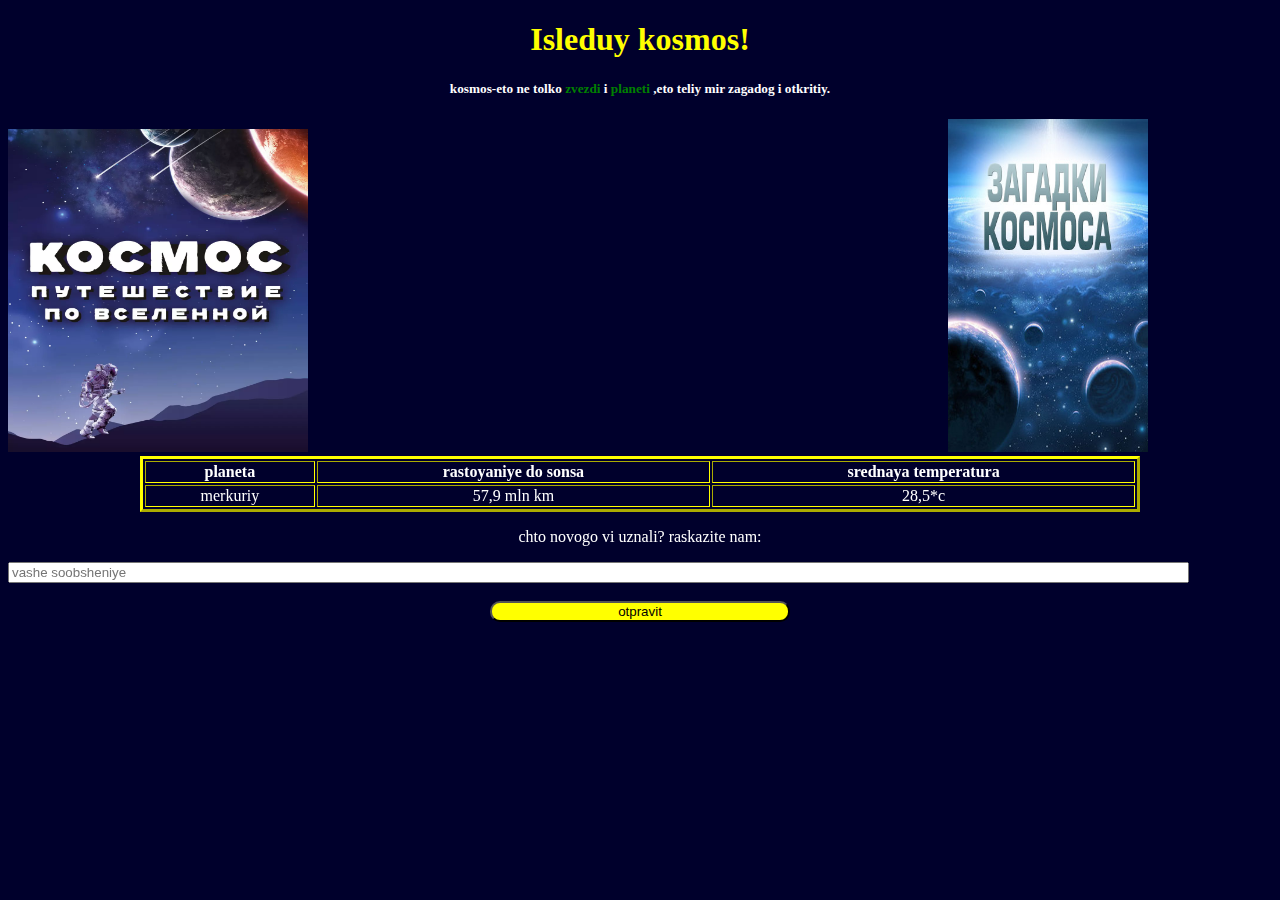
<file: index.html>
<!DOCTYPE html>
<html lang="en">
<head>
    <meta charset="UTF-8">
    <meta name="viewport" content="width=device-width, initial-scale=1.0">
    <title>Document</title>
<link rel="stylesheet" href="style.css">
  </head>
<body style="background-color: rgb(0, 0, 44);">
  <h1 style="text-align: center;color: yellow;">Isleduy kosmos!</h1> 
    <h5 style="color: white;text-align: center;">kosmos-eto ne tolko <span style="color: green;">zvezdi</span> i <span style="color: green;">planeti</span> ,eto  teliy mir zagadog i otkritiy.</h5>

    <img src="cosmos.webp" alt="Trulli" width="300" height="323">  
    
    <iframe width="632" height="320" src="https://www.youtube.com/embed/hlGCcM_V3HI" title="THE COSMOS AND BEYOND (4K) Ambient Film + Soothing Space Music in 4K 60FPS" frameborder="0" allow="accelerometer; autoplay; clipboard-write; encrypted-media; gyroscope; picture-in-picture; web-share" referrerpolicy="strict-origin-when-cross-origin" allowfullscreen></iframe>

    <img src="2dcc66d8d3b66529da5c0a1679a132.jpg" alt="Trulli" width="200" height="333">

    <table border="3" style="border-color: yellow;" align="center" width="1000">
      <th style="color: white;">planeta</th>
      <th style="color: white;">rastoyaniye do sonsa</th>
      <th style="color: white;">srednaya temperatura</th>
            <tr>
            <td>merkuriy</td>
            <td>57,9 mln km</td>
            <td>28,5*c</td>
            </tr>
         
          </table>
      <p style="color: white;text-align: center;">chto novogo vi uznali? raskazite nam:</p>
      <input type="text"width: 1000;  placeholder="vashe soobsheniye">
      <br><br>
      
    
      <input class="iii" type="submit" value="otpravit"  style="width: 300px;border-radius: 10px;background-color:yellow; display: block; margin: 0 auto;">
    </body>
</html>
</file>
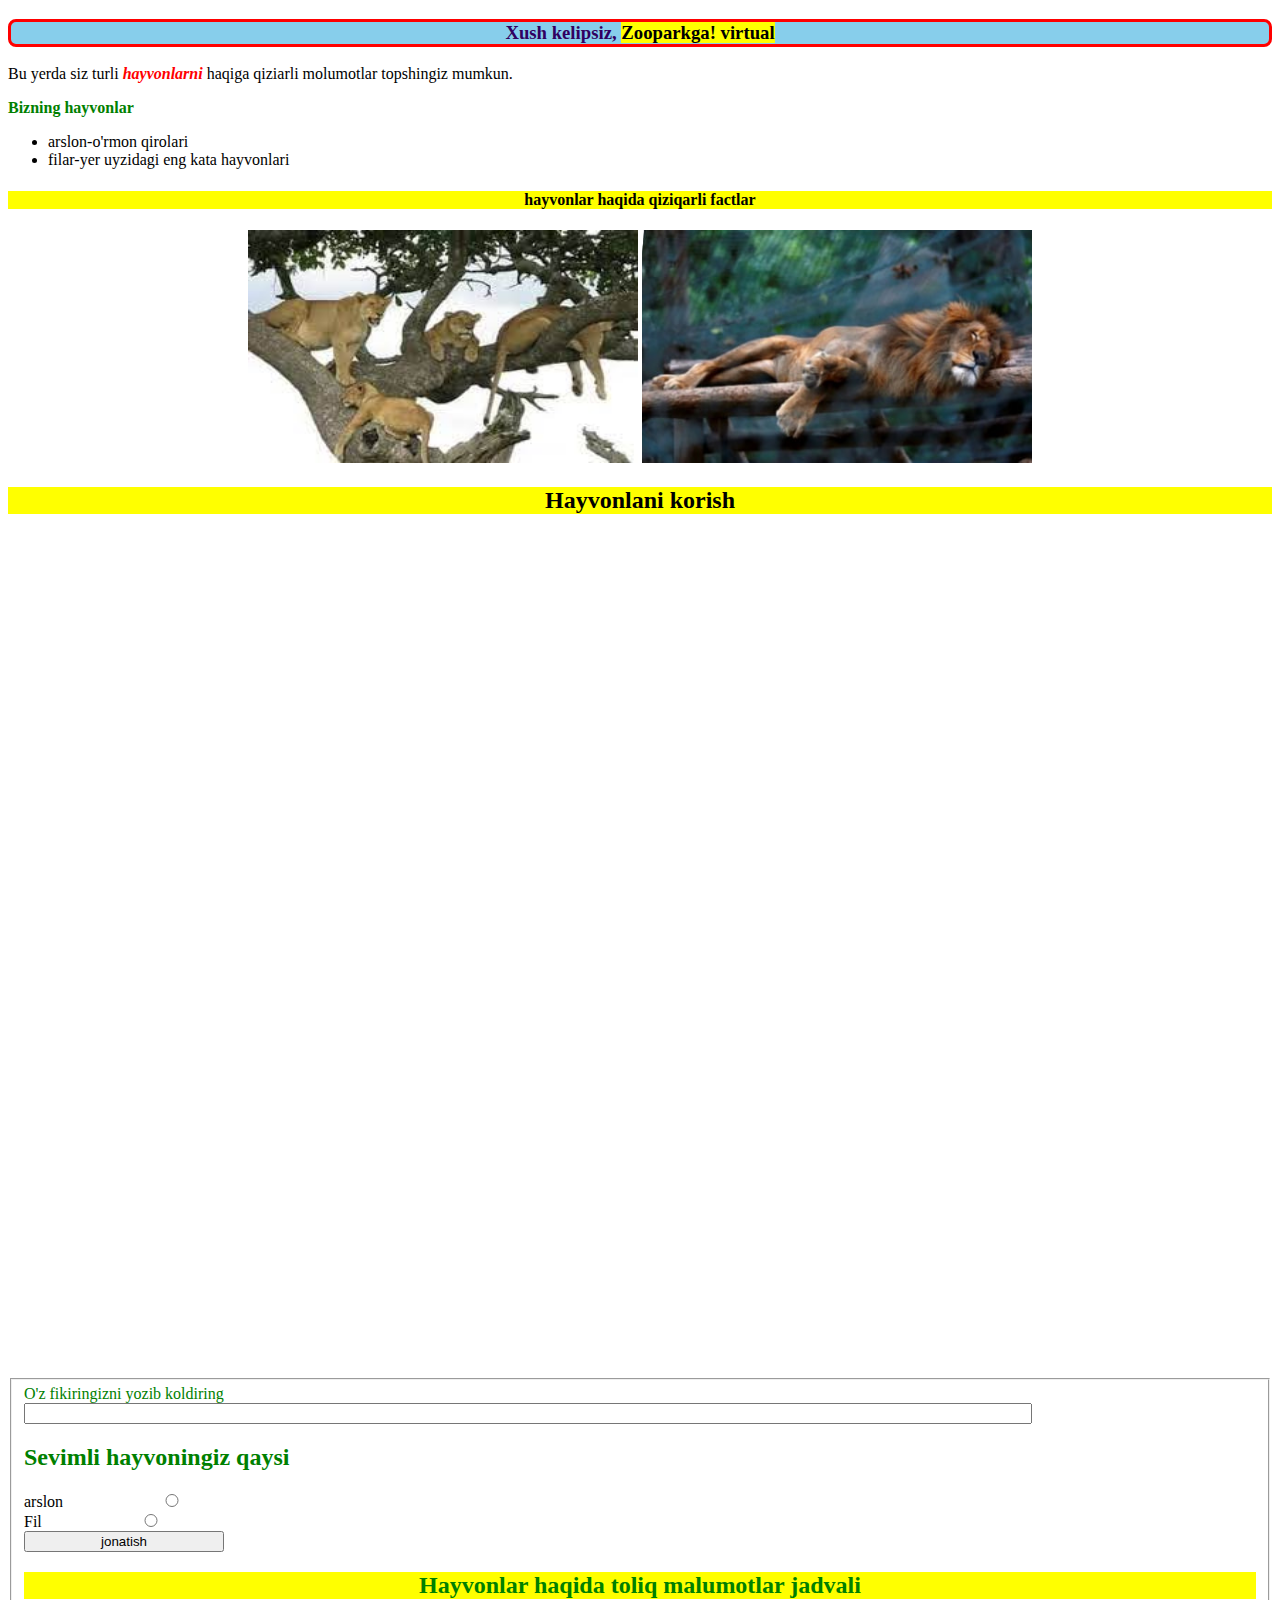
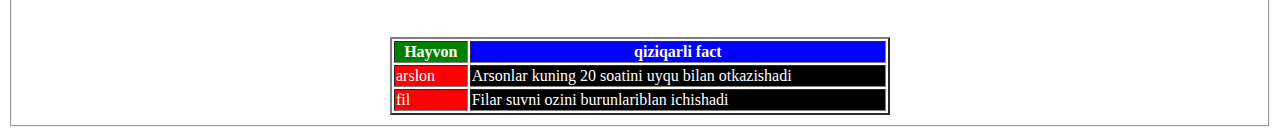
<file: 12urok test/index.html>
<!DOCTYPE html>
<html lang="en">
<head>
    <meta charset="UTF-8">
    <meta name="viewport" content="width=device-width, initial-scale=1.0">
    <title>Document</title>
<link rel="stylesheet" href="style.css">
</head>
<body>
    <h3 style="background-color: skyblue;text-align: center;border-radius: 8px;border: 3px solid red ;"> <span style="color: rgb(49, 0, 96);">Xush kelipsiz,</span> <span style="background-color: yellow; ">Zooparkga! virtual</span></h3>
    <p>Bu yerda siz turli <span style="color: red;"><i><b>hayvonlarni</b></i></span> haqiga qiziarli molumotlar topshingiz mumkun.</p>
<span style="color: green;"><p><b>Bizning hayvonlar</b></p></span>
<ul>
    <li>arslon-o'rmon qirolari</li>
<li>filar-yer uyzidagi eng kata hayvonlari</li>
</ul>
<h4 style="background-color: yellow;text-align: center;">hayvonlar haqida qiziqarli factlar</h4>
<p style="text-align: center;">
    <img src="tigr1.jpg" alt="Trulli" width="390" height="233">
    <img src="photo_2.jpg" alt="Trulli" width="390" height="233">

</p>
<h2 style="background-color: yellow;text-align: center;">Hayvonlani korish</h2>
<p style="text-align: center;"><iframe width="1332" height="824" src="https://www.youtube.com/embed/VrE3gsR_lis" title="Африканская дикая природа 4K ~ Львенок, такой милый ~ Расслабляющий фильм с легкой музыкой" frameborder="0" allow="accelerometer; autoplay; clipboard-write; encrypted-media; gyroscope; picture-in-picture; web-share" referrerpolicy="strict-origin-when-cross-origin" allowfullscreen></iframe>
</p>

<form action="">
<fieldset>
<label for="" style="color: green;">O'z fikiringizni yozib koldiring </label>
<br>
<input type="text" style="width: 1000px;">
<br>
<h2 style="color: green;">Sevimli hayvoningiz qaysi</h2>
<label for="">arslon</label>
<input type="radio" name="pol">
<br>
<label for="">Fil</label>
<input type="radio" name="pol">
<br>
<input type="submit" value="jonatish">
<br>
<h2 style="color: green;background-color: yellow;text-align: center;">Hayvonlar haqida toliq malumotlar jadvali</h2>

<br>
<table border="2px" align="center" width="500">
<tr>
<th bgcolor="green">Hayvon</th>
<th bgcolor="blue">qiziqarli fact</th>
</tr>
<tr>
<td bgcolor="red">arslon</td>
<td bgcolor="black">Arsonlar kuning 20 soatini uyqu bilan otkazishadi</td>

</tr>
<tr>
<td bgcolor="red ">fil</td>
<td bgcolor="black">Filar suvni ozini burunlariblan ichishadi</td>
</tr>



</table>











</fieldset>
</form>




</body>
</html>
</file>
<file: style.css>
td{
    text-align: center;color: white;
}
input{
 width: 1173px;
}
</file>
<file: 12urok test/style.css>
input{
   width:200px;
}
th{
    color: white;
}
td{
    color: white;
}
</file>
